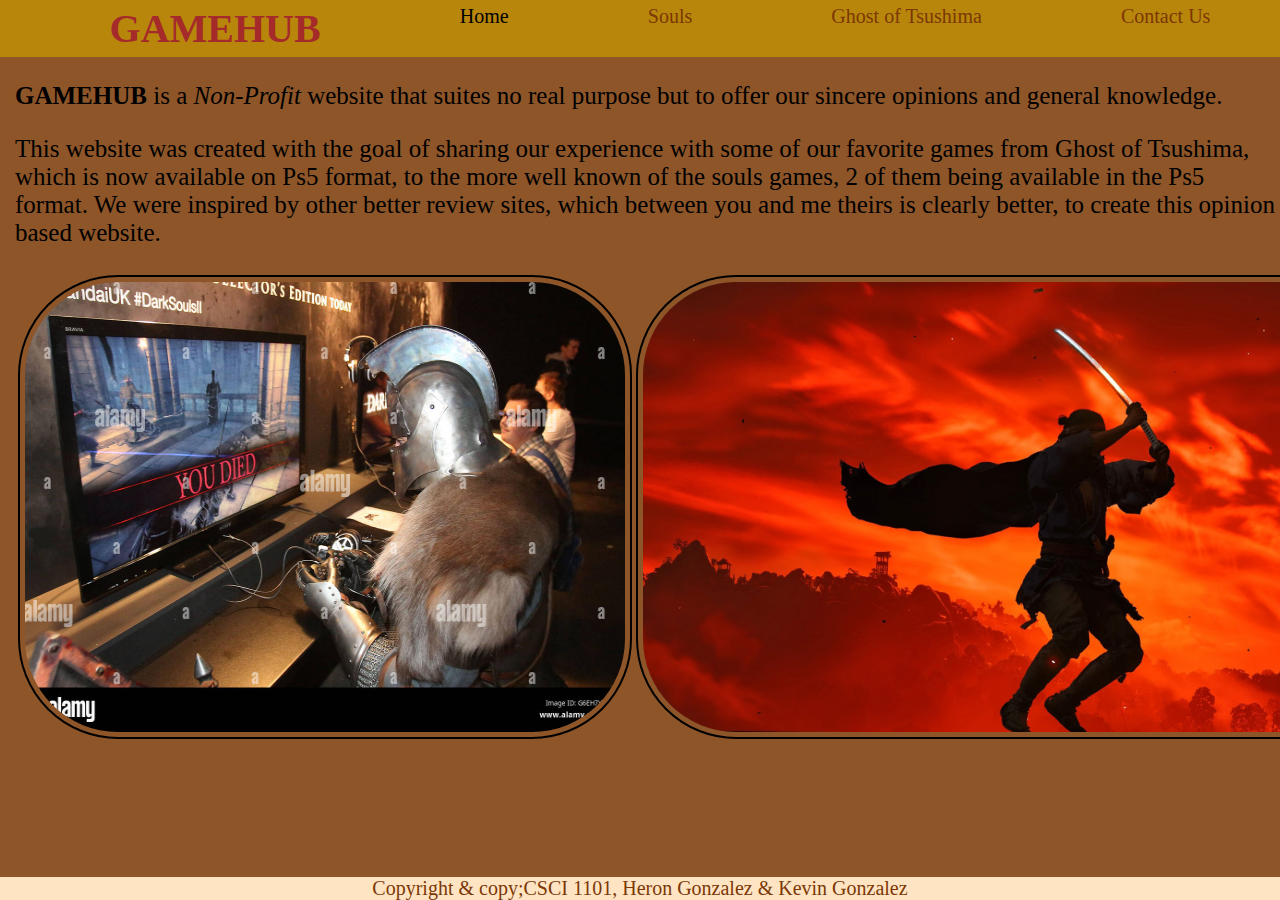
<file: index.html>
<html>
    <head>
        <title>Home</title>
        <link rel="stylesheet" href="styles.css"/>
    </head>
    <body>
        <header>   
            <ul class="nav-bar">
                <li><a class="gamehub" href="index.html"><b>GAMEHUB</b></a></li>
                <li><a class="active" href="index.html">Home</a></li>
                <li><a href="dogs.html">Souls</a></li>
                <li><a href="cats.html">Ghost of Tsushima</a></li>
                <li><a href="contactUs.html">Contact Us</a></li>
            </ul>
        </header>
        <div class="content">
            <div class="home">
            <p><b>GAMEHUB</b> is a <i>Non-Profit</i> website that suites no real purpose but to offer our sincere opinions and general knowledge.</p>
            <p>This website was created with the goal of sharing our experience with some of our favorite games from Ghost of Tsushima, which is now available on Ps5 format, to the more well known of the souls games, 2 of them being available in the Ps5 format. We were inspired by other better review sites, which between you and me theirs is clearly better, to create this opinion based website. </p></div>
            <table>
                <tr>
                    <td><img src="images/DarkSouls-gaming.jpg" width="600" height="450"><br/></td>
                    <td><img src="images/Got-4k.jpg" wifth="600" height="450"></td>
                </tr>
            </table>
        </div>
        <footer>
            Copyright & copy;CSCI 1101, Heron Gonzalez & Kevin Gonzalez
        </footer>
    </body>
</html>
</file>
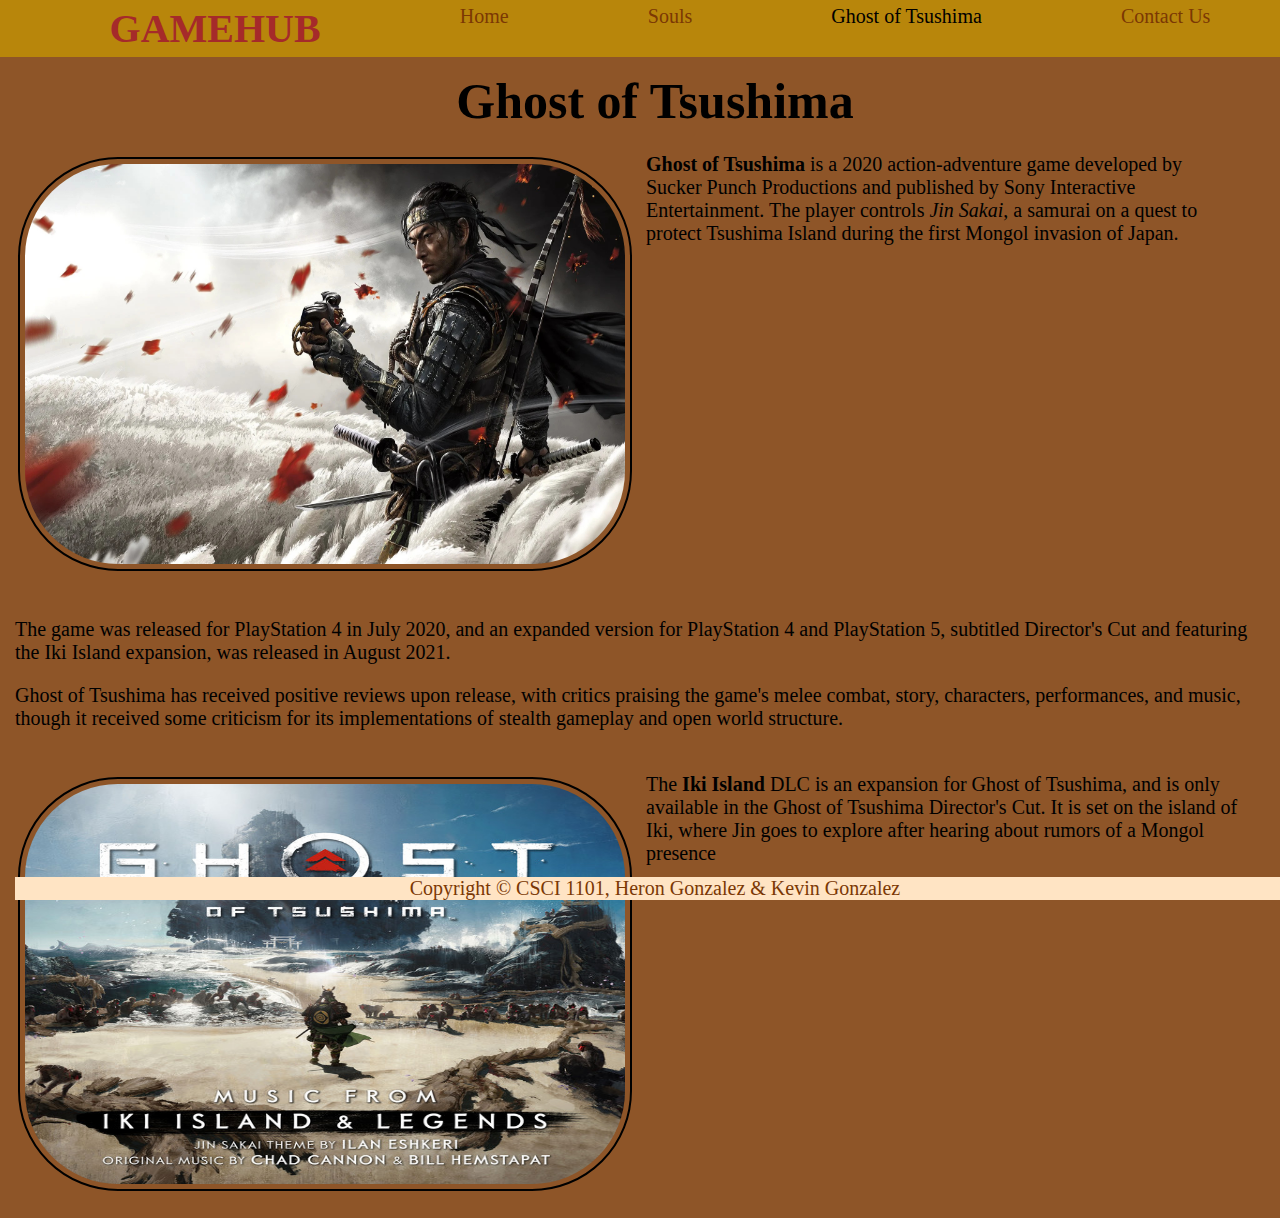
<file: cats.html>
<html>
    <head>
        <title>Ghost of Tsushima</title>
        <link rel="stylesheet" href="styles.css">
    <head>
    <body>
        <header>
            <ul class="nav-bar">
                <li><a class="gamehub" href="index.html"><b>GAMEHUB</b></a></li>
                <li><a href="index.html">Home</a></li>
                <li><a href="dogs.html">Souls</a></li>
                <li><a class="active" href="cats.html">Ghost of Tsushima</a></li>
                <li><a href="contactUs.html">Contact Us</a></li>
            </ul>
            </header>
            <div class="content">
                <div class="title">
                    <b>Ghost of Tsushima</b>
                </div>
            <div class="row">
                <table>
                    <tr>
                        <td><img src="images/ghost-of-tsushima better.jpg" width="600" height="400"></td>
                        <td><div class="Tsushima">
                        <p>
                            <p><b>Ghost of Tsushima</b> is a 2020 action-adventure game developed by Sucker Punch Productions and published by Sony Interactive Entertainment. The player controls <i>Jin Sakai</i>, a samurai on a quest to protect Tsushima Island during the first Mongol invasion of Japan.</br>
                        </p>
                        </div></td>
                    </tr>
                </table>
                <p>The game was released for PlayStation 4 in July 2020, and an expanded version for PlayStation 4 and PlayStation 5, subtitled Director's Cut and featuring the Iki Island expansion, was released in August 2021.</p>
                <p>Ghost of Tsushima has received positive reviews upon release, with critics praising the game's melee combat, story, characters, performances, and music, though it received some criticism for its implementations of stealth gameplay and open world structure.</p>
            </div>
            <div class="row">
                <table>
                    <tr>
                        <td><img src="images/GOT-Iki-Island.jpeg" width="600" height="400"></td>
                        <td><div class="Tsushima">
                        <p>
                        <p>The <b>Iki Island</b> DLC is an expansion for Ghost of Tsushima, and is only available in the Ghost of Tsushima Director's Cut. It is set on the island of Iki, where Jin goes to explore after hearing about rumors of a Mongol presence</p>
                        </p>
                        </div></td>
                    </tr>
                </table>
            <footer>
                Copyright &copy; CSCI 1101, Heron Gonzalez & Kevin Gonzalez
            </footer>
    </body>
</html>
</file>
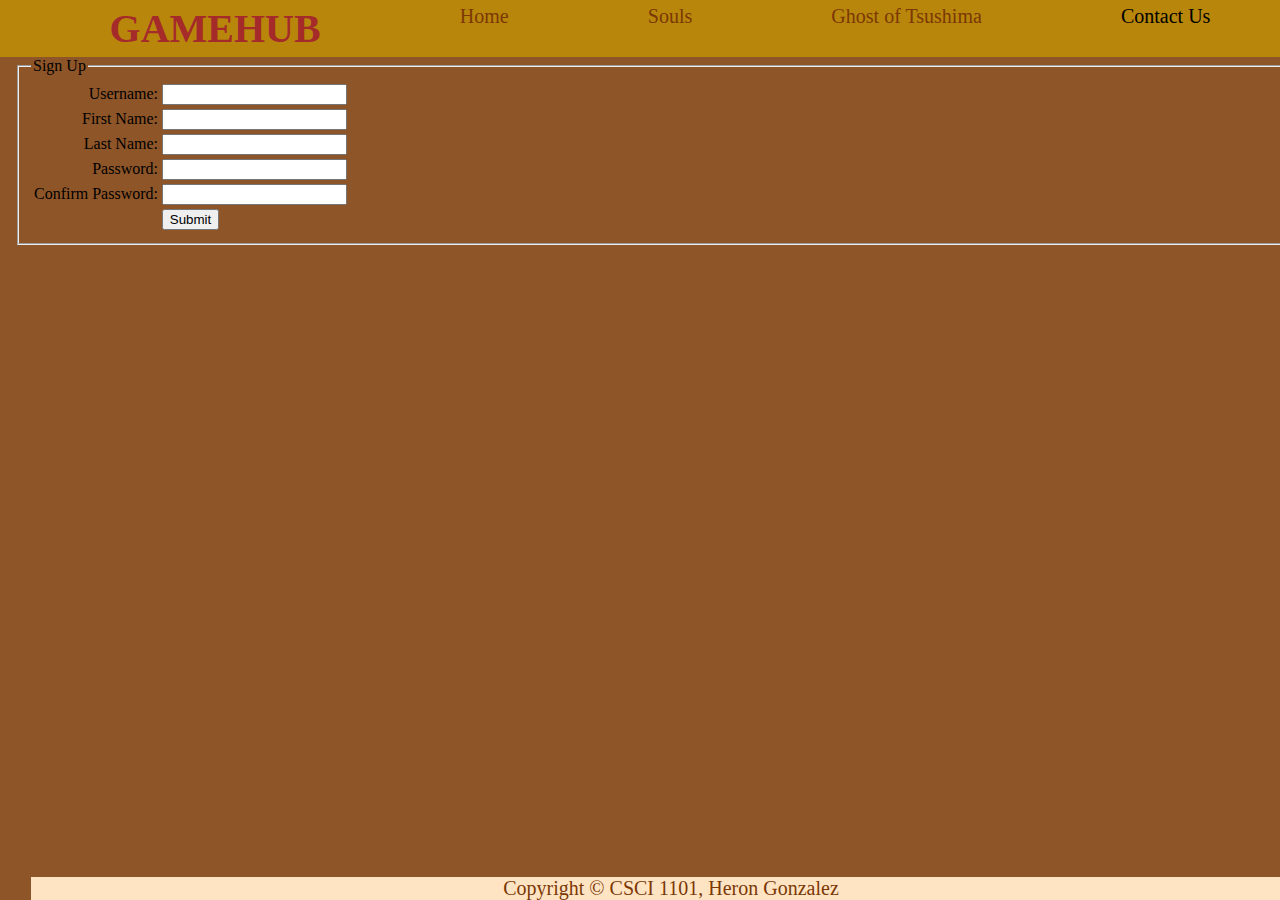
<file: contactsUs.html>
<html>
    <head>
        <title>Contact Us</title>
        <link rel="stylesheet" href="styles.css">
        <script>
            function validate()
            {
                var username = document.signup.uname.value;
                var firstname = document.signup.fname.value;
                var lastname = document.signup.lname.value;
                var password = document.signup.passw.value;
                var cpassword = document.signup.cpassw.value;

                if(username=="" || firstname=="" || lastname=="" || password=="" || cpassword=="")
                {
                    alert("Fill in all the fields")
                }
                else{
                    if(password.length<8 || password.length>15)
                        {
                            alert("Password should be between 8-15 characters long")
                        }
                    else{
                        if(password != cpassword)
                        {
                            alert("Password and Confirm password should match")
                        }
                        else{
                            alert("Form submitted successfully")
                        }
                    }
                }
            }
        </script>
    </head>
    <body>
        <header>
           
            <ul class="nav-bar">
                <li><a class="gamehub" href="index.html"><b>GAMEHUB</b></a></li>
                <li><a href="index.html">Home</a></li>
                <li><a href="dogs.html">Souls</a></li>
                <li><a href="cats.html">Ghost of Tsushima</a></li>
                <li><a class="active" href="contactUs.html">Contact Us</a></li>
            </ul>
            </header>
            <div class="content">
                <form name="signup">
                    <fieldset>
                        <legend>Sign Up</legend>
                    <table>
                        <tr>
                            <td align="right"><label>Username:</label></td>
                            <td><input type="text" name="uname"/></br></td>
                        </tr>
                        <tr>
                            <td align="right"><label>First Name:</label></td>
                            <td><input type="text" name="fname"/></br></td>
                        </tr>
                        <tr>
                            <td align="right"><label>Last Name:</label></td>
                            <td><input type="text" name="lname"/></br></td>
                        </tr>
                        <tr>
                            <td align="right"><label>Password:</label></td>
                            <td><input type="text" name="passw"/></br></td>
                        </tr>
                        <tr>
                            <td align="right"><label>Confirm Password:</label></td>
                            <td><input type="text" name="cpassw"/></br></td>
                        </tr>
                        <tr>
                            <td colspan="2" align="center"><input type="submit"/></td>
                        </tr>
                    <table>
                    </fieldset>
                </form>
            </div>
            <footer>
                Copyright &copy; CSCI 1101, Heron Gonzalez
            </footer>
    </body>
</html>
</file>
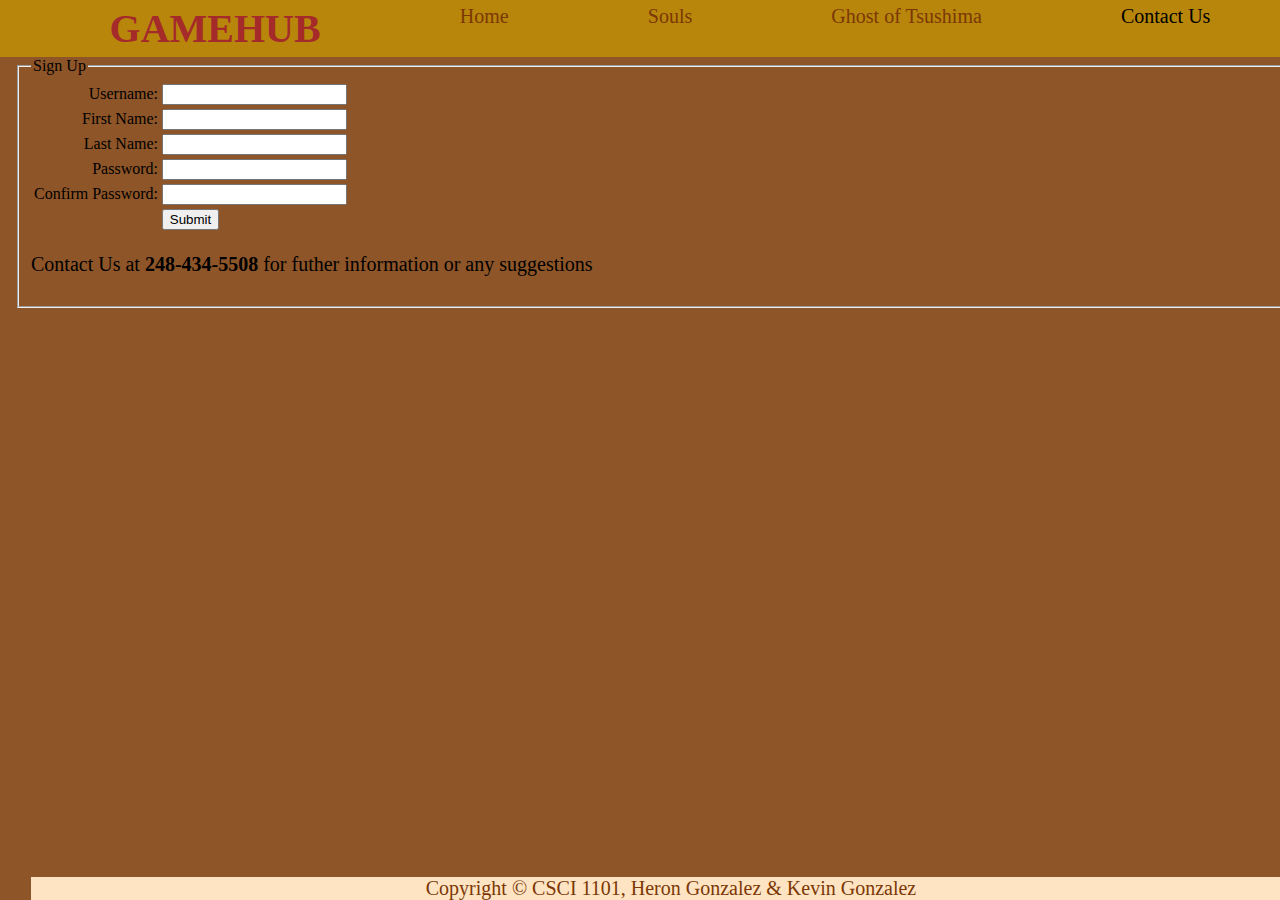
<file: contactUs.html>
<html>
    <head>
        <title>Contact Us</title>
        <link rel="stylesheet" href="styles.css">
        <script>
            function validate()
            {
                var username = document.signup.uname.value;
                var firstname = document.signup.fname.value;
                var lastname = document.signup.lname.value;
                var password = document.signup.passw.value;
                var cpassword = document.signup.cpassw.value;

                if(username=="" || firstname=="" || lastname=="" || password=="" || cpassword=="")
                {
                    alert("Fill in all the fields")
                }
                else{
                    if(password.length<8 || password.length>15)
                        {
                            alert("Password should be between 8-15 characters long")
                        }
                    else{
                        if(password != cpassword)
                        {
                            alert("Password and Confirm password should match")
                        }
                        else{
                            alert("Form submitted successfully")
                        }
                    }
                }
            }
        </script>
    </head>
    <body>
        <header>
           
            <ul class="nav-bar">
                <li><a class="gamehub" href="index.html"><b>GAMEHUB</b></a></li>
                <li><a href="index.html">Home</a></li>
                <li><a href="dogs.html">Souls</a></li>
                <li><a href="cats.html">Ghost of Tsushima</a></li>
                <li><a class="active" href="contactUs.html">Contact Us</a></li>
            </ul>
            </header>
            <div class="content">
                <form name="signup">
                    <fieldset>
                        <legend>Sign Up</legend>
                    <table>
                        <tr>
                            <td align="right"><label>Username:</label></td>
                            <td><input type="text" name="uname"/></br></td>
                        </tr>
                        <tr>
                            <td align="right"><label>First Name:</label></td>
                            <td><input type="text" name="fname"/></br></td>
                        </tr>
                        <tr>
                            <td align="right"><label>Last Name:</label></td>
                            <td><input type="text" name="lname"/></br></td>
                        </tr>
                        <tr>
                            <td align="right"><label>Password:</label></td>
                            <td><input type="text" name="passw"/></br></td>
                        </tr>
                        <tr>
                            <td align="right"><label>Confirm Password:</label></td>
                            <td><input type="text" name="cpassw"/></br></td>
                        </tr>
                        <tr>
                            <td colspan="2" align="center"><input type="submit"/></td>
                        </tr>
                    <table>
                    </fieldset>
                </form>
                <p>Contact Us at <b>248-434-5508</b> for futher information or any suggestions</p>
            </div>
            <footer>
                Copyright &copy; CSCI 1101, Heron Gonzalez & Kevin Gonzalez
            </footer>
    </body>
</html>
</file>
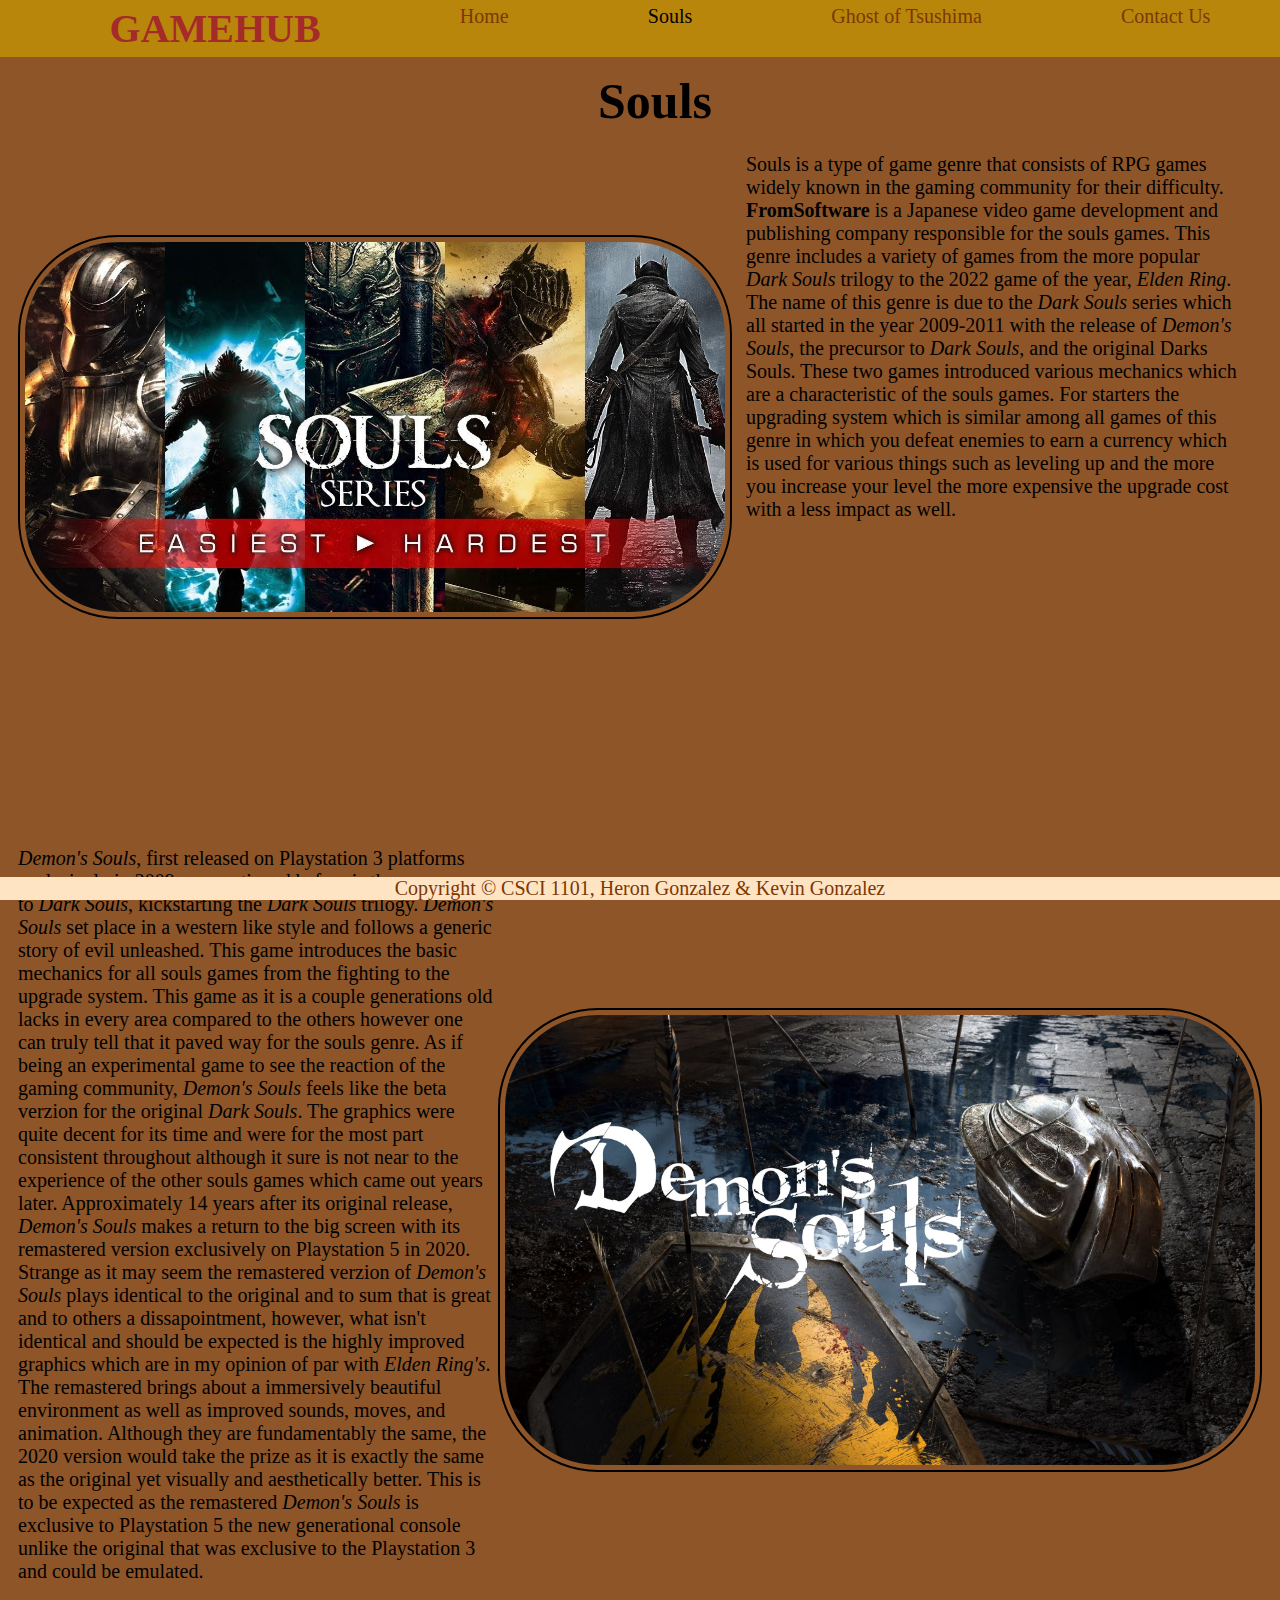
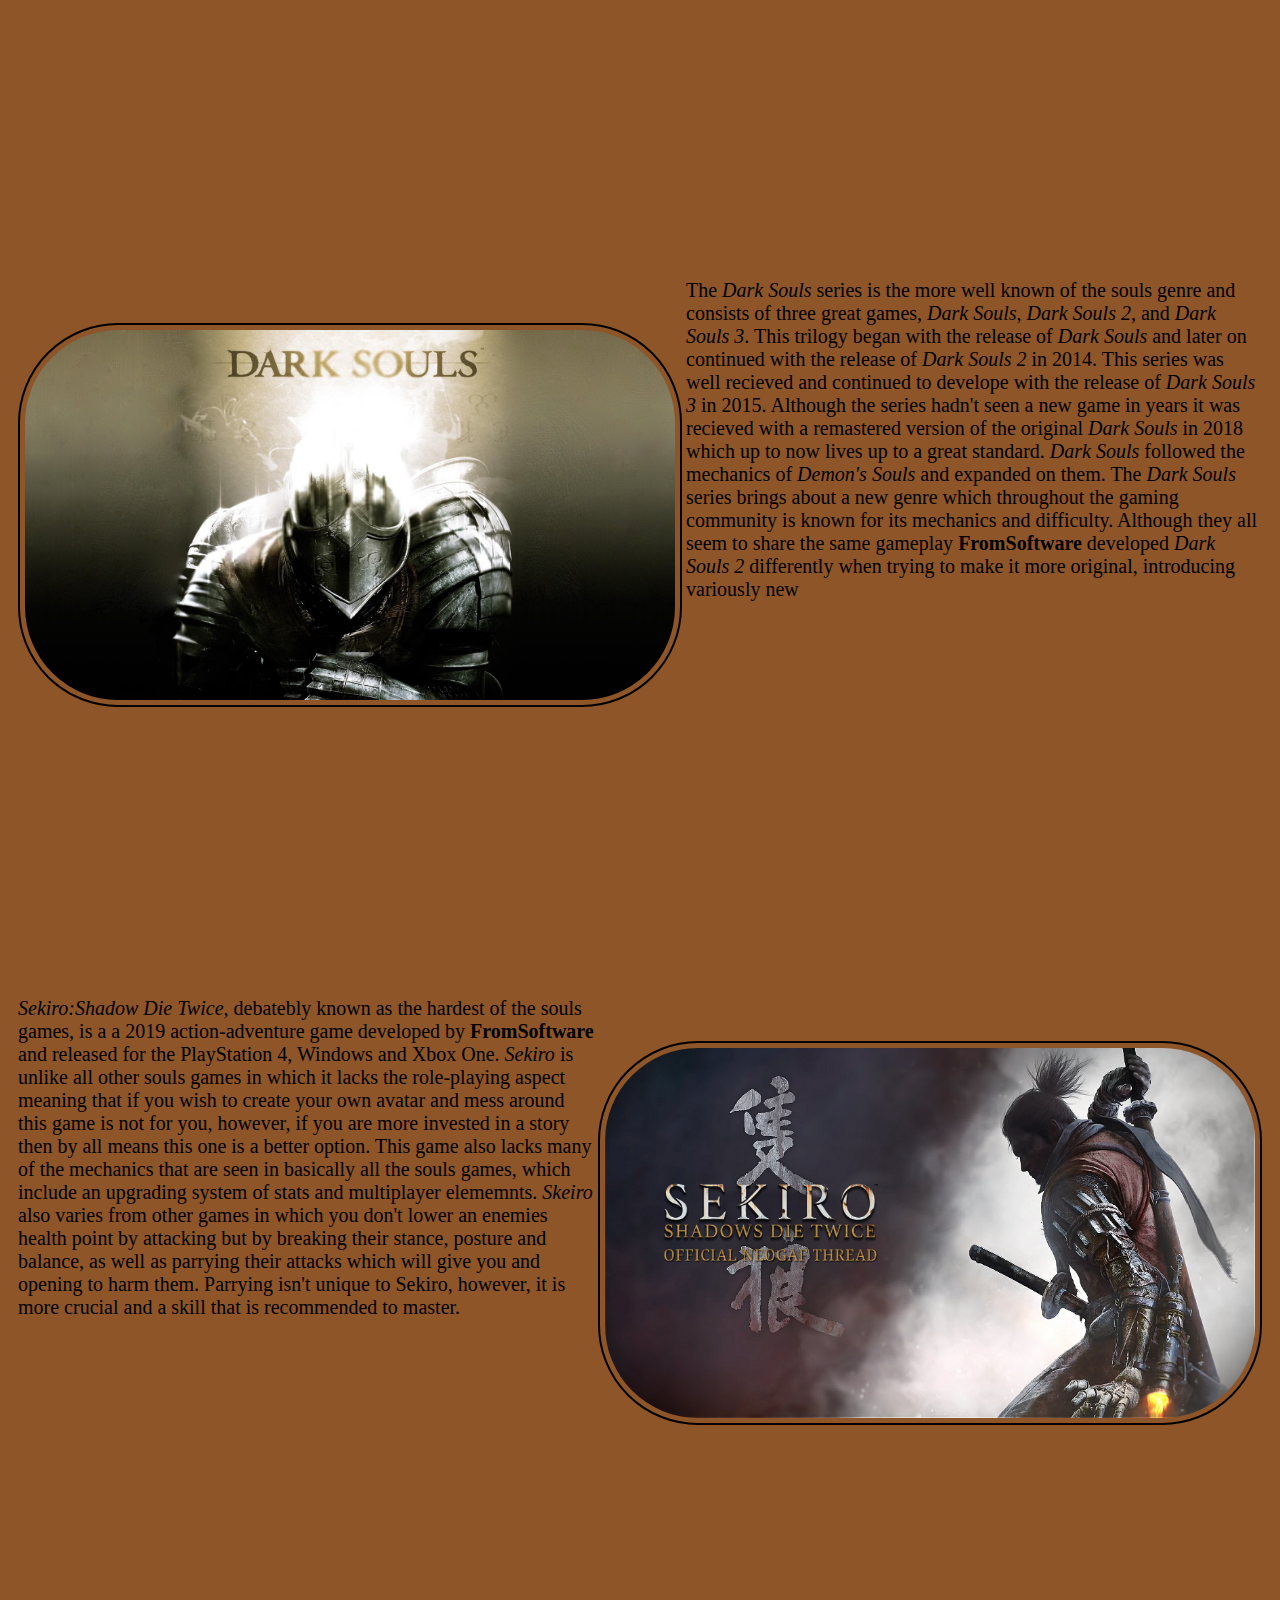
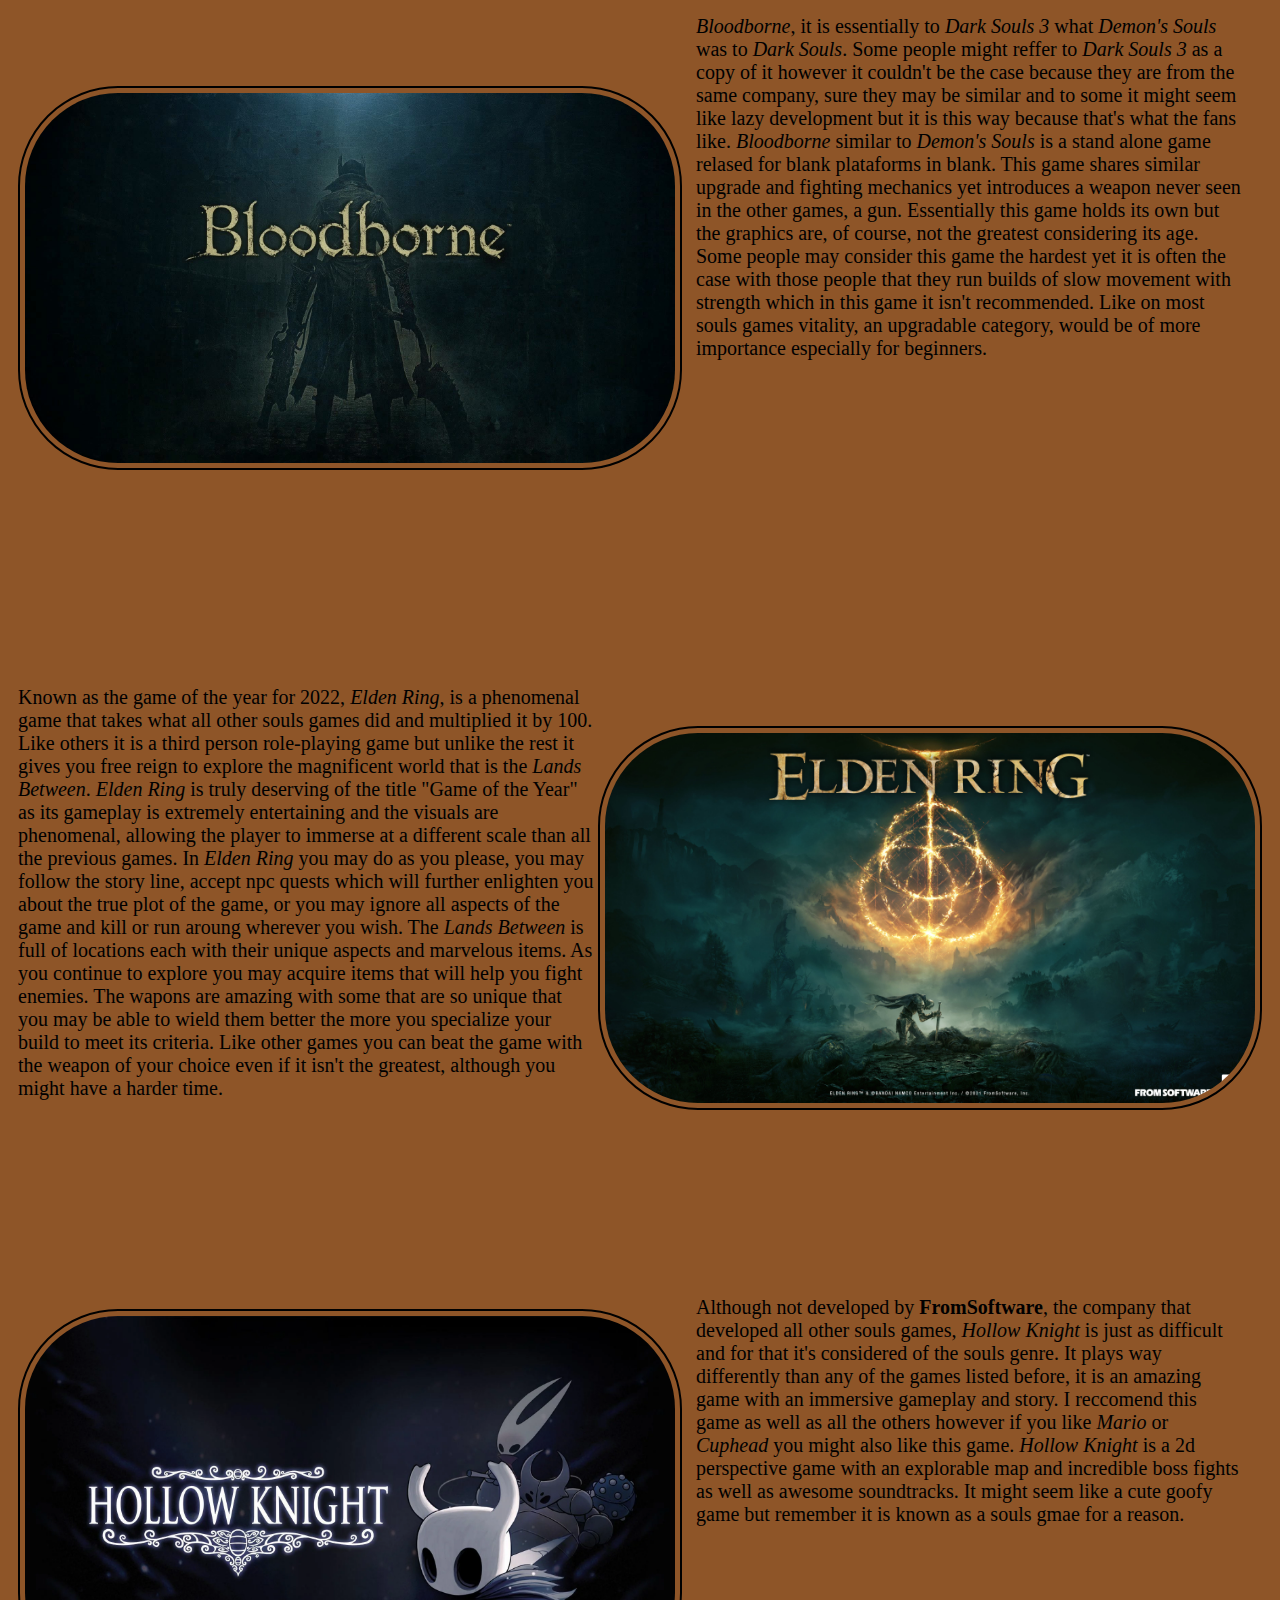
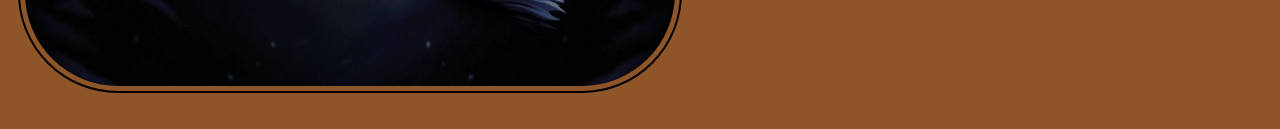
<file: dogs.html>
<html>
    <head>
        
        <title>Souls</title>
        <link rel="stylesheet" href="styles.css">
    </head>
    <body>
        <header>
            <ul class="nav-bar">
                <li><a class="gamehub" href="index.html"><b>GAMEHUB</b></a></li>
                <li><a href="index.html">Home</a></li>
                <li><a class="active" href="dogs.html">Souls</a></li>
                <li><a href="cats.html">Ghost of Tsushima</a></li>
                <li><a href="contactUs.html">Contact Us</a></li>
            </ul>
            </header>
            <div class="content">
                <div class="title">
                    <b>Souls</b>
                </div>
                <div class="row">
                    <table>
                        <tr>
                            <td><img src="images/souls.jpg" width="700" height="370"></td>
                            <td><div class="Souls">
                            <p>
                                Souls is a type of game genre that consists of RPG games widely known in the gaming community for their difficulty. <b>FromSoftware</b> is a Japanese video game development and publishing company responsible for the souls games. This genre includes a variety of games from the more popular <i>Dark Souls</i> trilogy to the 2022 game of the year, <i>Elden Ring</i>. The name of this genre is due to the <i>Dark Souls</i> series which all started in the year 2009-2011 with the release of <i>Demon's Souls</i>, the precursor to <i>Dark Souls</i>, and the original Darks Souls</i>. These two games introduced various mechanics which are a characteristic of the souls games. For starters the upgrading system which is similar among all games of this genre in which you defeat enemies to earn a currency which is used for various things such as leveling up and the more you increase your level the more expensive the upgrade cost with a less impact as well.</br>

                            </p>
                            </div></td>
                        </tr>
                    </table>
                    <table>
                        <tr>
                            
                            <td><div class="dSouls">
                                <p>
                                <i>Demon's Souls</i>, first released on Playstation 3 platforms exclusively in 2009, as mentioned before is the precursor to <i>Dark Souls</i>, kickstarting the <i>Dark Souls</i> trilogy. <i>Demon's Souls</i> set place in a western like style and follows a generic story of evil unleashed. This game introduces the basic mechanics for all souls games from the fighting to the upgrade system. This game as it is a couple generations old lacks in every area compared to the others however one can truly tell that it paved way for the souls genre. As if being an experimental game to see the reaction of the gaming community, <i>Demon's Souls</i> feels like the beta verzion for the original <i>Dark Souls</i>. The graphics were quite decent for its time and were for the most part consistent throughout although it sure is not near to the experience of the other souls games which came out years later. Approximately 14 years after its original release, <i>Demon's Souls</i> makes a return to the big screen with its remastered version exclusively on Playstation 5 in 2020. Strange as it may seem the remastered verzion of <i>Demon's Souls</i> plays identical to the original and to sum that is great and to others a dissapointment, however, what isn't identical and should be expected is the highly improved graphics which are in my opinion of par with <i>Elden Ring's</i>. The remastered brings about a immersively beautiful environment as well as improved sounds, moves, and animation. Although they are fundamentably the same, the 2020 version would take the prize as it is exactly the same as the original yet visually and aesthetically better. This is to be expected as the remastered <i>Demon's Souls</i> is exclusive to Playstation 5 the new generational console unlike the original that was exclusive to the Playstation 3 and could be emulated.
                            </p>
                            </div></td>
                            <td><img src="images/demonsouls.jpg" width="750" height="450"></td>
                        </tr>
                    </table>
                    <table>
                        <tr>
                            <td><img src="images/darksouls1.jpg" width="650" height="370"></td>
                            <td><div class="dsSouls">
                                <p>
                                    The <i>Dark Souls</i> series is the more well known of the souls genre and consists of three great games, <i>Dark Souls</i>, <i>Dark Souls 2</i>, and <i>Dark Souls 3</i>. This trilogy began with the release of <i>Dark Souls</i> and later on continued with the release of <i>Dark Souls 2</i> in 2014. This series was well recieved and continued to develope with the release of <i>Dark Souls 3</i> in 2015. Although the series hadn't seen a new game in years it was recieved with a remastered version of the original <i>Dark Souls</i> in 2018 which up to now lives up to a great standard. <i>Dark Souls</i> followed the mechanics of <i>Demon's Souls</i> and expanded on them. The <i>Dark Souls</i> series brings about a new genre which throughout the gaming community is known for its mechanics and difficulty. Although they all seem to share the same gameplay <b>FromSoftware</b> developed <i>Dark Souls 2</i> differently when trying to make it more original, introducing variously new 
                                </p>
                            </div></td>
                        </tr>
                    </table>
                    <table>
                        <tr>
                            
                            <td><div class="sSouls">
                                <p>
                                    <i>Sekiro:Shadow Die Twice</i>, debatebly known as the hardest of the souls games, is a a 2019 action-adventure game developed by <b>FromSoftware</b> and released for the PlayStation 4, Windows and Xbox One. <i>Sekiro</i> is unlike all other souls games in which it lacks the role-playing aspect meaning that if you wish to create your own avatar and mess around this game is not for you, however, if you are more invested in a story then by all means this one is a better option. This game also lacks many of the mechanics that are seen in basically all the souls games, which include an upgrading system of stats and multiplayer elememnts. <i>Skeiro</i> also varies from other games in which you don't lower an enemies health point by attacking but by breaking their stance, posture and balance, as well as parrying their attacks which will give you and opening to harm them. Parrying isn't unique to Sekiro, however, it is more crucial and a skill that is recommended to master.
                                </p>
                            </div></td>
                            <td><img src="images/sekiro.png" width="650" height="370"></td>
                        </tr>
                    </table>
                    <table>
                        <tr>
                            <td><img src="images/bloodborne.jpg" width="650" height="370"></td>
                            <td><div class="Souls">
                                <p>
                                <i>Bloodborne</i>, it is essentially to <i>Dark Souls 3</i> what <i>Demon's Souls</i> was to <i>Dark Souls</i>. Some people might reffer to <i>Dark Souls 3</i> as a copy of it however it couldn't be the case because they are from the same company, sure they may be similar and to some it might seem like lazy development but it is this way because that's what the fans like. <i>Bloodborne</i> similar to <i>Demon's Souls</i> is a stand alone game relased for blank plataforms in blank. This game shares similar upgrade and fighting mechanics yet introduces a weapon never seen in the other games, a gun. Essentially this game holds its own but the graphics are, of course, not the greatest considering its age. Some people may consider this game the hardest yet it is often the case with those people that they run builds of slow movement with strength which in this game it isn't recommended. Like on most souls games vitality, an upgradable category, would be of more importance especially for beginners.
                                </p>
                            </div></td>
                        </tr>
                    </table>
                    <table>
                        <tr>
                            <td><div class="dSouls">
                                <p>
                                    Known as the game of the year for 2022, <i>Elden Ring</i>, is a phenomenal game that takes what all other souls games did and multiplied it by 100. Like others it is a third person role-playing game but unlike the rest it gives you free reign to explore the magnificent world that is the <i>Lands Between</i>. <i>Elden Ring</i> is truly deserving of the title "Game of the Year" as its gameplay is extremely entertaining and the visuals are phenomenal, allowing the player to immerse at a different scale than all the previous games. In <i>Elden Ring</i> you may do as you please, you may follow the story line, accept npc quests which will further enlighten you about the true plot of the game, or you may ignore all aspects of the game and kill or run aroung wherever you wish. The <i>Lands Between</i> is full of locations each with their unique aspects and marvelous items. As you continue to explore you may acquire items that will help you fight enemies. The wapons are amazing with some that are so unique that you may be able to wield them better the more you specialize your build to meet its criteria. Like other games you can beat the game with the weapon of your choice even if it isn't the greatest, although you might have a harder time.
                                </p>
                            </div></td>
                            <td><img src="images/elden_ring.jpg" width="650" height="370"></td>
                        </tr>
                    </table>
                    <table>
                        <tr>
                            <td><img src="images/hollowknight.webp" width="650" height="370"></td>
                            <td><div class="Souls">
                                <p>
                                    Although not developed by <b>FromSoftware</b>, the company that developed all other souls games, <i>Hollow Knight</i> is just as difficult and for that it's considered of the souls genre. It plays way differently than any of the games listed before, it is an amazing game with an immersive gameplay and story. I reccomend this game as well as all the others however if you like <i>Mario</i> or <i>Cuphead</i> you might also like this game. <i>Hollow Knight</i> is a 2d perspective game with an explorable map and incredible boss fights as well as awesome soundtracks. It might seem like a cute goofy game but remember it is known as a souls gmae for a reason.
                                </p>
                            </div></td>
                        </tr>
                    </table>
                </div>
            </div>
        <footer>
                Copyright &copy; CSCI 1101, Heron Gonzalez & Kevin Gonzalez
        </footer> 
    </body>
</html>
</file>
<file: styles.css>
body{
    background-color:#7b3804da;
    margin:0px;
    padding:0px;
}
header{
    width:100%;
    align-items: center;
    background-color: bisque;
    top:0;
    /*padding-top: 5px;
    position: sticky;*/
}
/*
.heading{
    color: #e25825;
    font-size: 100px;
}
.heading h1{
    text-align: center;
    
}*/

.nav-bar{
    background-color:darkgoldenrod;
    display: flex;
    justify-content: space-around;
    list-style-type: none;
    padding-bottom: 5px;
    padding-top: 5px;
    margin-bottom: 0px;
}

.nav-bar a{
    font-size: 20px;
    color: #7b3804;
}

.nav-bar .active{
   color:black;
}
a:link{
    text-decoration: none;
}
a:visited{
    text-decoration: none;
}
a:hover{
    text-decoration:unset;
}
a:active{
    text-decoration: none;
}

.heading .active{
    color:#e25825;
} 

.content{
    margin-left: 15px;
    text-align: left;
    width: 100%;
}

footer{
    width: 100%;
    text-align: center;
    font-size: 20px;
    background-color: bisque;
    bottom: 0;
    position: fixed;
    color: #7b3804;
}
.title{
    margin-top: 15px;
    font-size: 50px;
    text-align: center;
}
.content p{
    font-size: 20px;
}

.Souls{
    font-size: 20px;
    margin-left:10px;
    margin-bottom: 200px;
    margin-right:20px;
    margin-top:20px;
}

.Tsushima{
    font-size: 20px;
    margin-left:10px;
    margin-bottom: 350px;
    margin-right:20px;
    margin-top:20px;
}

.dSouls{
    padding-top: 100px;
    padding-bottom: 150px;

}
.dsSouls{
    padding-top: 100px;
    padding-bottom: 150px;
    margin-bottom: 100px;
}
.sSouls{
    padding-top: 100px;
    padding-bottom: 150px;
    margin-bottom: 100px;
}

.nav-bar .gamehub{
    font:oblique;
    font-size: 40px;
    color:brown;
}
.row{
    margin-right: 30px;
}
.home p{
    font-size: 25px;
    margin-right: 15px;
}
.content img{
    padding: 5px;
    border:black 2px solid;
    border-radius: 100px;
}
</file>
